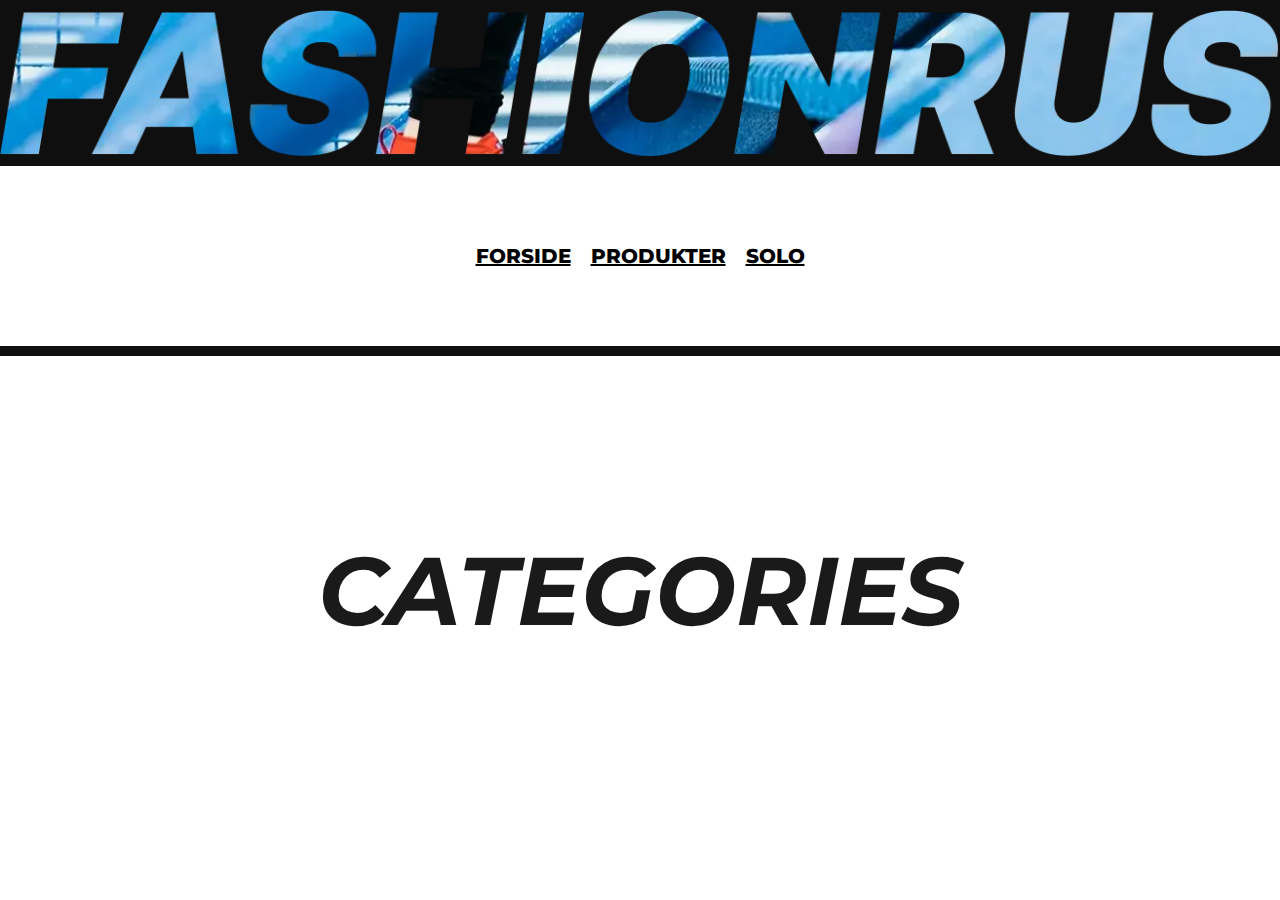
<file: index.html>
<!DOCTYPE html>
<html lang="da">

<head>
    <meta charset="UTF-8">
    <meta name="viewport" content="width=device-width, initial-scale=1.0">
    <title>Forside</title>
    <link rel="preconnect" href="https://fonts.googleapis.com">
    <link rel="preconnect" href="https://fonts.gstatic.com" crossorigin>
    <link href="https://fonts.googleapis.com/css2?family=Montserrat:ital,wght@0,100..900;1,100..900&display=swap"
        rel="stylesheet">
    <link rel="stylesheet" href="style.css">
</head>

<body>

    <header>
        <img src="fashionrus_logo.webp" alt="logo">
        <nav>
            <ul class="menu">
                <li><a href="index.html">FORSIDE</a></li>
                <li><a href="productlist.html">PRODUKTER</a></li>
                <li><a href="product.html">SOLO</a></li>
            </ul>
            <div class="burger">
                <div class="line"></div>
                <div class="line"></div>
                <div class="line"></div>
            </div>
        </nav>
    </header>

    <main>
        <h1>Categories</h1>
        <div class="category_list_container">
            <!-- <div class="category"><a href="productlist.html">Accesories</a></div>
            <div class="category"><a href="productlist.html">Apparel</a></div>
            <div class="category"><a href="productlist.html">Footwear</a></div>
            <div class="category"><a href="productlist.html">Free Items</a></div>
            <div class="category"><a href="productlist.html">Personal Care</a></div>
            <div class="category"><a href="productlist.html">Sporting Goods</a></div> -->
        </div>
    </main>
    <footer>
    </footer>

    <script src="script.js"></script>
    <script src="index.js"></script>
</body>

</html>
</file>
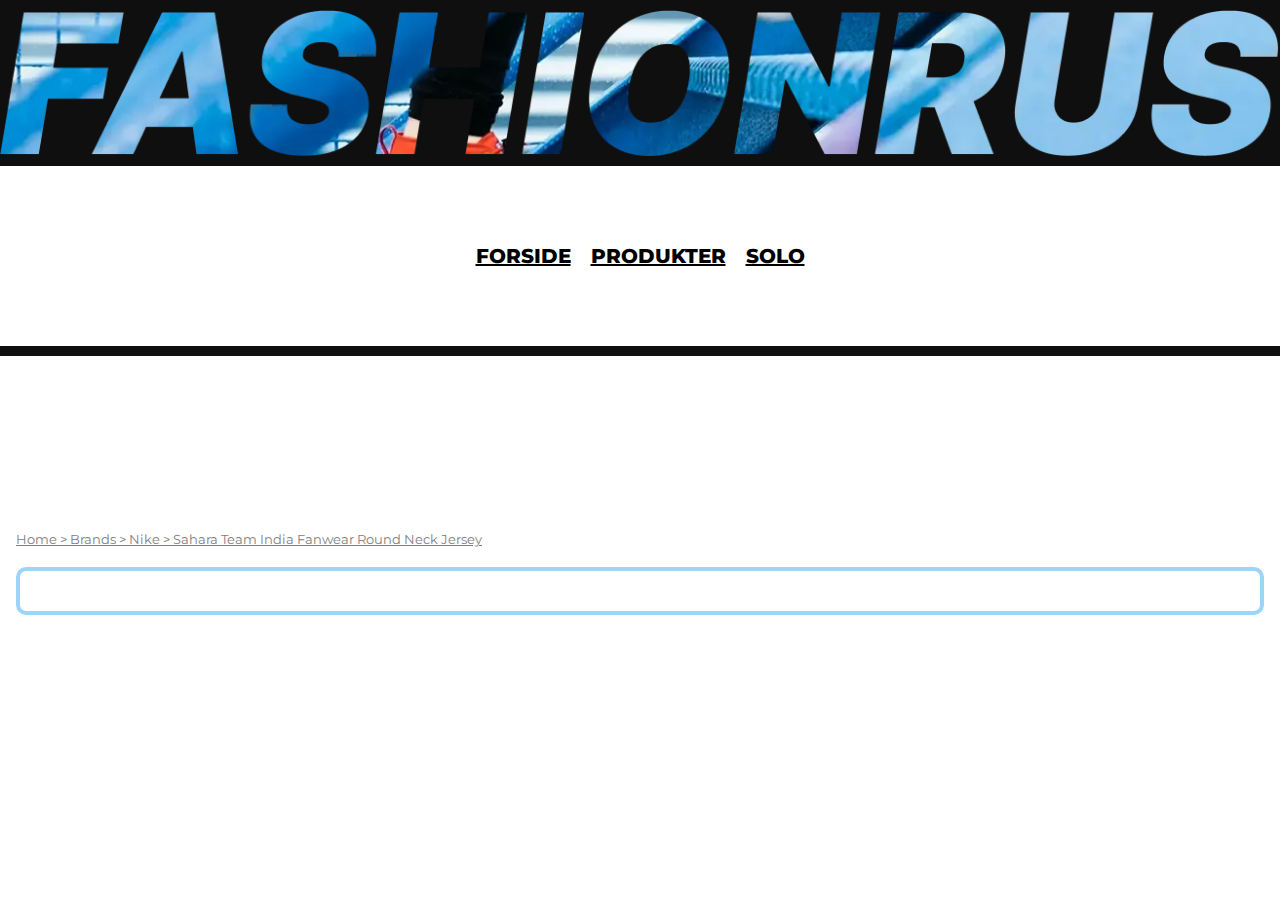
<file: product.html>
<!DOCTYPE html>
<html lang="da">

<head>
    <meta charset="UTF-8">
    <meta name="viewport" content="width=device-width, initial-scale=1.0">
    <title>Produkter</title>
    <link rel="stylesheet" href="style.css">
    <link rel="preconnect" href="https://fonts.googleapis.com">
    <link rel="preconnect" href="https://fonts.gstatic.com" crossorigin>
    <link href="https://fonts.googleapis.com/css2?family=Montserrat:ital,wght@0,100..900;1,100..900&display=swap"
        rel="stylesheet">

</head>

<body>

    <header>
        <img src="fashionrus_logo.webp" alt="logo">
        <nav>
            <ul class="menu">
                <li><a href="index.html">FORSIDE</a></li>
                <li><a href="productlist.html">PRODUKTER</a></li>
                <li><a href="product.html">SOLO</a></li>
            </ul>
            <div class="burger">
                <div class="line"></div>
                <div class="line"></div>
                <div class="line"></div>
            </div>
        </nav>
    </header>


    <main>

        <p class="brødkrumme">Home > Brands > Nike > Sahara Team India Fanwear Round Neck Jersey</p>
        <div class="product_container">

        </div>

    </main>
    <footer></footer>

    <script src="script.js"></script>
    <script src="product.js"></script>

</body>

</html>
</file>
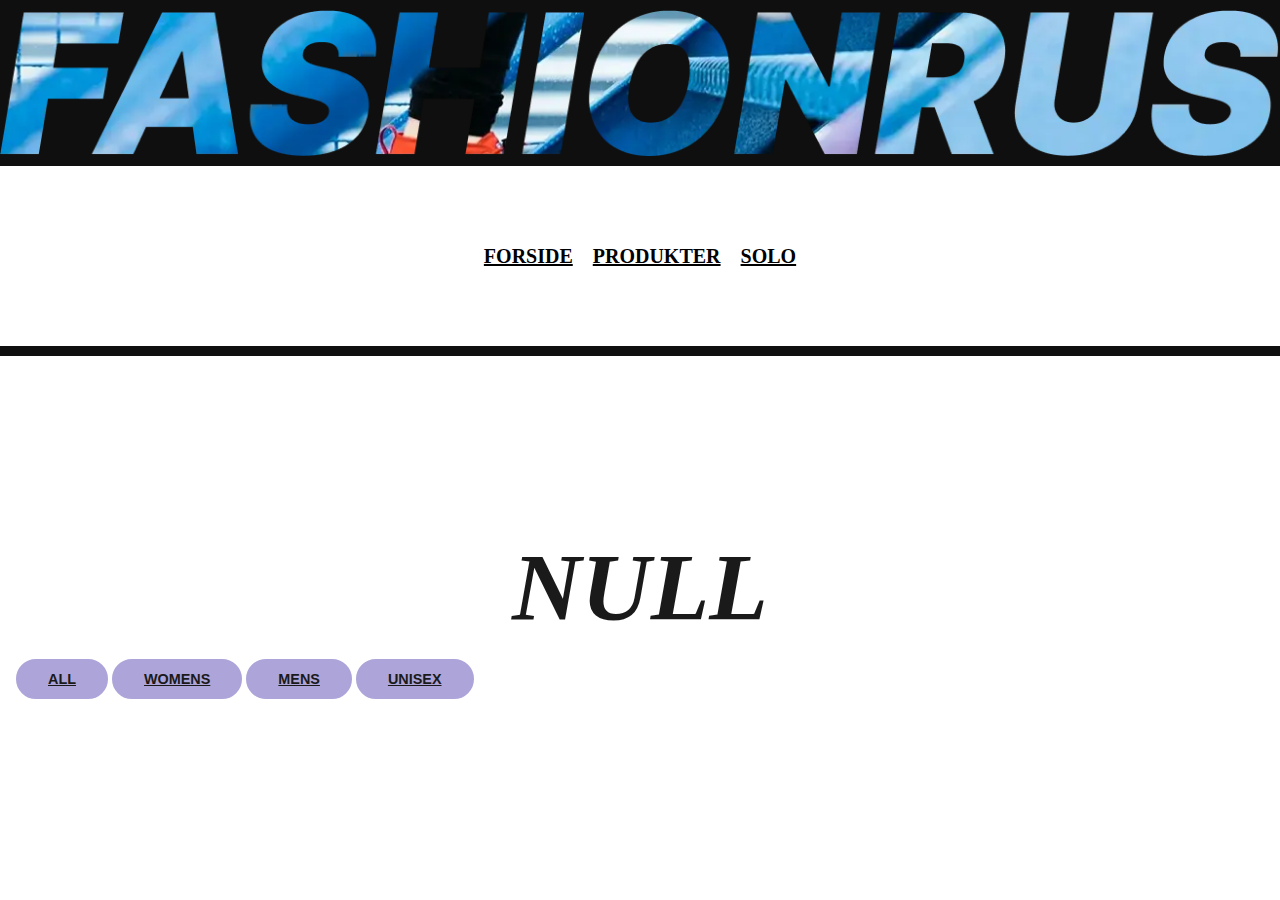
<file: productlist.html>
<!DOCTYPE html>
<html lang="da">

<head>
    <meta charset="UTF-8">
    <meta name="viewport" content="width=device-width, initial-scale=1.0">
    <title>Produktliste</title>
    <link rel="stylesheet" href="style.css">
</head>

<body>
    <header>
        <img src="fashionrus_logo.webp" alt="logo">
        <nav>
            <ul class="menu">
                <li><a href="index.html">FORSIDE</a></li>
                <li><a href="productlist.html">PRODUKTER</a></li>
                <li><a href="product.html">SOLO</a></li>
            </ul>
            <div class="burger">
                <div class="line"></div>
                <div class="line"></div>
                <div class="line"></div>
            </div>
        </nav>
    </header>

    <main>

        <h1 class="category_title"></h1>
        <button data-gender="All">All</button>
        <button data-gender="Women">Womens</button>
        <button data-gender="Men">Mens</button>
        <button data-gender="Unisex">Unisex</button>
        <div class="product_list_container">
        </div>

    </main>
    <footer></footer>

    <script src="script.js"></script>
    <script src="list.js"></script>

</body>



</html>
</file>
<file: style.css>
/* -------------------- Global styles -------------------*/
* {
  margin: 0;
  padding: 0;
  box-sizing: border-box;
}

img {
  width: 100%;
  height: auto;
  display: block;
}

:root {
  /* Farver */
  --primary-color: #1a1a1a;
  --secondary-color: #fb4524;
  --background-color: white;

  --accent-color-01: #ada4d9;
  --accent-color-02: #9cd5f8;
  --accent-color-03: #0064b8;
}

.montserrat {
  font-family: "Montserrat", serif;
}

h1 {
  font-size: 3.2rem;
}

body {
  font-family: "Montserrat", serif;
  background-color: var(--background-color);
  color: var(--primary-color);
}

/* ------------------------------ Header & menu ------------------ */
header {
  width: 100%;
  background-color: #0f0f0f;
  display: flex;
  flex-direction: column;
  align-items: center;
  padding: 10px 0;
  position: relative;
  transition: color 0.3s ease;
}

header img {
  padding-bottom: 10px;
}

nav {
  width: 100%;
  position: relative;
}

/* Burger menu */
.burger {
  margin-top: 20px;
  display: flex;
  flex-direction: column;
  justify-content: space-between;
  width: 30px;
  height: 25px;
  cursor: pointer;
  position: absolute;
  top: 10px;
  right: 20px;
}

.burger .line {
  width: 100%;
  height: 3px;
  background-color: black;
}

/* Menu */
.menu {
  list-style: none;
  display: none;
  flex-direction: column;
  background-color: white;
  width: 100%;
  position: absolute;
  height: 20vh;
  left: 0;
  text-align: center;
}

.menu li {
  margin: 10px;
}

.menu li a {
  position: relative;
  display: inline-block;
  text-decoration: none;
  text-decoration: underline;
  color: black;
  font-size: 20px;
  font-weight: 800;
}

.menu li a:hover {
  font-style: italic;
}

.menu.active {
  display: flex;
}

@media (min-width: 768px) {
  .burger {
    display: none;
  }

  .menu {
    display: flex;
    align-items: center;
    flex-direction: row;
    justify-content: center;
    position: static;
  }

  .menu li {
    padding: 10px 0;
  }
}
/* ------- ------------------------- FORSIDE */

main {
  margin-top: 10rem;
  padding: 1rem;
}

h1 {
  display: flex;
  justify-content: center;
  margin-bottom: 1rem;
  text-transform: uppercase;
  font-style: italic;
  /* font-size: 64px; */
}

.category_list_container {
  display: grid;
  grid-template-columns: 1fr 1fr;
  gap: 10px;
}

.category a {
  text-decoration: underline;
  background-color: var(--accent-color-02);
  padding: 15px;
  border-radius: 30px;
  display: flex;
  justify-content: center;
  align-items: center;
  color: var(--primary-color);
  font-size: 20px;
  font-weight: 800;
  text-transform: uppercase;
}

.category a:hover {
  transform: scale(1.02); /* Lidt zoom-effekt ved hover */
}

/* Produktliste site ------------ */

.button_container {
  display: flex;
  justify-content: center;
}

button {
  background-color: var(--accent-color-01);
  text-transform: uppercase;
  text-decoration: underline;
  padding: 10px 30px;
  border-radius: 35px;
  align-items: center;
  color: var(--primary-color);
  font-weight: 900;
  font-size: 0.9rem;
  border: 2px solid var(--accent-color-01);
  cursor: pointer;
  transition: background-color 0.3s ease, transform 0.2s ease, color 0.3s ease;
  margin-bottom: 1rem;
  gap: 10px;
}

button:hover {
  transform: scale(1.02);
}

/* button a:hover {
  background-color: transparent; 
  transform: none; 
} */

.grey {
  color: grey;
}

.logo {
  font-size: 3rem;
}
.red {
  color: var(--secondary-color);
}

.read_more {
  margin-top: 10px;
  color: var(--primary-color);
  font-weight: 800;
  text-decoration: underline;
  text-transform: uppercase;
  font-style: italic;
}

.read_more:hover {
  transform: scale(1.01);
}

.card {
  padding: 10px;
  grid-row: span 5;
  display: grid;
  grid-template-rows: subgrid;
  position: relative;
  background: white;
  border-radius: 10px;
  border: 3px solid var(--accent-color-02);
  gap: 5px;
  margin-bottom: 1rem;
}

.discount {
  position: absolute;
  font-weight: 600;
  color: var(--secondary-color);
  bottom: 10%;
  right: 10%;
  visibility: hidden;
  border-radius: 10px;
}

.product_info {
  position: relative;
}

.discount_produkt {
  position: absolute;
  bottom: 10%;
  right: 0%;
}

.soldout {
  text-transform: uppercase;
  position: absolute;
  top: 40%;
  left: 50%;
  transform: translate(-50%, -50%);
  background-color: rgb(3, 3, 3);
  padding: 20px;
  color: white;
  border-radius: 10%;
  font-size: 16px;
  visibility: hidden;
}

.soldout-img {
  filter: blur(50px);
  /* opacity: 0.3;  */
}

.isOnSale {
  visibility: visible;
}

.isSoldOut {
  visibility: visible;
}

/* SOLO PRODUKT --------------------------------------- */

.product_container {
  margin-top: 20px;
  display: grid;
  grid-template-columns: 1fr;
  gap: 20px;
  padding: 20px;
  background: white;
  border-radius: 10px;
  border: 4px solid var(--accent-color-02);
}

.product_purchase {
  gap: 10px;
  padding: 30px;
  background-color: var(--accent-color-01);
  color: white;
  border-radius: 10px;
  line-height: 150%;
}

.btn {
  background-color: #ff6f00;
  text-align: center;
  border-radius: 30px;
  color: white;
  padding: 10px;
  font-size: 1rem;
  font-weight: bold;
  cursor: pointer;
  width: 50%;
  margin-top: 1rem;
}

.btn:hover {
  background-color: #000000;
}

/* Styling af dropdown-menuen */
select {
  padding: 10px;
  font-size: 1rem;
  border-radius: 5px;
  border: 1px solid #ccc;
  cursor: pointer;
}

.indryk {
  text-indent: 20px;
}

.strik {
  text-decoration: line-through; /* Gennemstreger teksten */
  color: grey; /* Gør den grå */
}

.lagerstatus {
  text-indent: 20px;
  color: green;
  font-weight: bold;
}

.brødkrumme {
  color: grey;
  font-size: 0.8rem;
  text-decoration: underline;
}

/* --------- ------------------------- Media query */

@media (min-width: 600px) {
  .category_list_container /* kategorier */ {
    display: grid;
    grid-template-columns: 1fr 1fr 1fr;
    gap: 20px;
  }

  .product_list_container /* produktliste */ {
    display: grid;
    grid-template-columns: 1fr 1fr 1fr;
    grid-template-rows: auto auto;
    gap: 20px;
  }

  .discount {
    /* Forstår ikke denne */
    bottom: 0;
    right: 0;
    padding: 5px;
  }

  /* Product */

  /* Layout for produktcontainer - solo produktet */
  .product_container {
    display: grid;
    grid-template-columns: 2fr 2fr 1fr;
  }

  /* Styling af produktinfo */
  .product_info {
    display: flex;
    flex-direction: column;
    justify-content: center;
    gap: 5px;
    padding: 20px;
    position: relative;
  }

  /* Styling af køb-sektion med en fremhævet baggrund */
  .product_purchase {
    display: flex;
    flex-direction: column;
    justify-content: center;
  }

  /* Knap tilføjet til kurv */
  .btn {
    padding: 10px;
    font-size: 1.2rem;
    width: 100%;
  }
  .lagerstatus {
    font-size: 1.5rem;
  }

  .discount_produkt {
    bottom: 10%;
    right: 10%;
    padding: 15px;
    position: absolute;
  }

  .lagerstatus {
    font-size: 1.2rem;
  }

  /* .category a {
    padding: 40px;
    font-size: 1.2rem;
  } */
}

/* Media query */

@media (min-width: 1000px) {
  /* Generel tekststyling */

  h1 {
    font-size: 6rem;
  }
  h2 {
    font-size: 1.4rem;
    padding: 10px;
  }

  h3 {
    font-size: 1.2rem;
    margin-bottom: 5px;
    line-height: 1.6rem;
  }

  /* productlist -------- */

  /* .discount {
    position: absolute;
    bottom: 0;
    right: 0;
    background-color: lightgreen;
    padding: 15px;
    visibility: hidden;
  } */

  /* .soldout {
    position: absolute;
    top: 0;
    left: 0;
    background-color: grey;
    padding: 20px;
    color: white;
    visibility: hidden;
  } */

  .tilbud {
    visibility: hidden;
  }

  .discount_produkt {
    bottom: 19%;
    right: 21%;
    padding: 30px;
    position: absolute;
    font-size: 2rem;
    visibility: hidden;
  }

  .soldout2 {
    color: rgb(198, 194, 194);
    font-weight: bold;
  }

  .in-stock {
    color: green; /* Grøn farve for på lager */
    font-weight: bold;
  }

  .isOnSale {
    visibility: visible;
  }

  .isSoldOut {
    visibility: visible;
  }

  /* Productlist - product  */

  /* Styling af produktinfo */
  .product_info {
    display: flex;
    flex-direction: column;
    justify-content: center;
    gap: 15px;
    padding: 20px;
    position: relative;
  }

  /* Styling af køb-sektion med en fremhævet baggrund */
  .product_purchase {
    display: flex;
    flex-direction: column;
    justify-content: center;
  }

  /* Knap tilføjet til kurv */
  .btn {
    padding: 10px;
    font-size: 1.2rem;
    width: 100%;
  }
  .lagerstatus {
    font-size: 1.5rem;
  }
}
</file>
